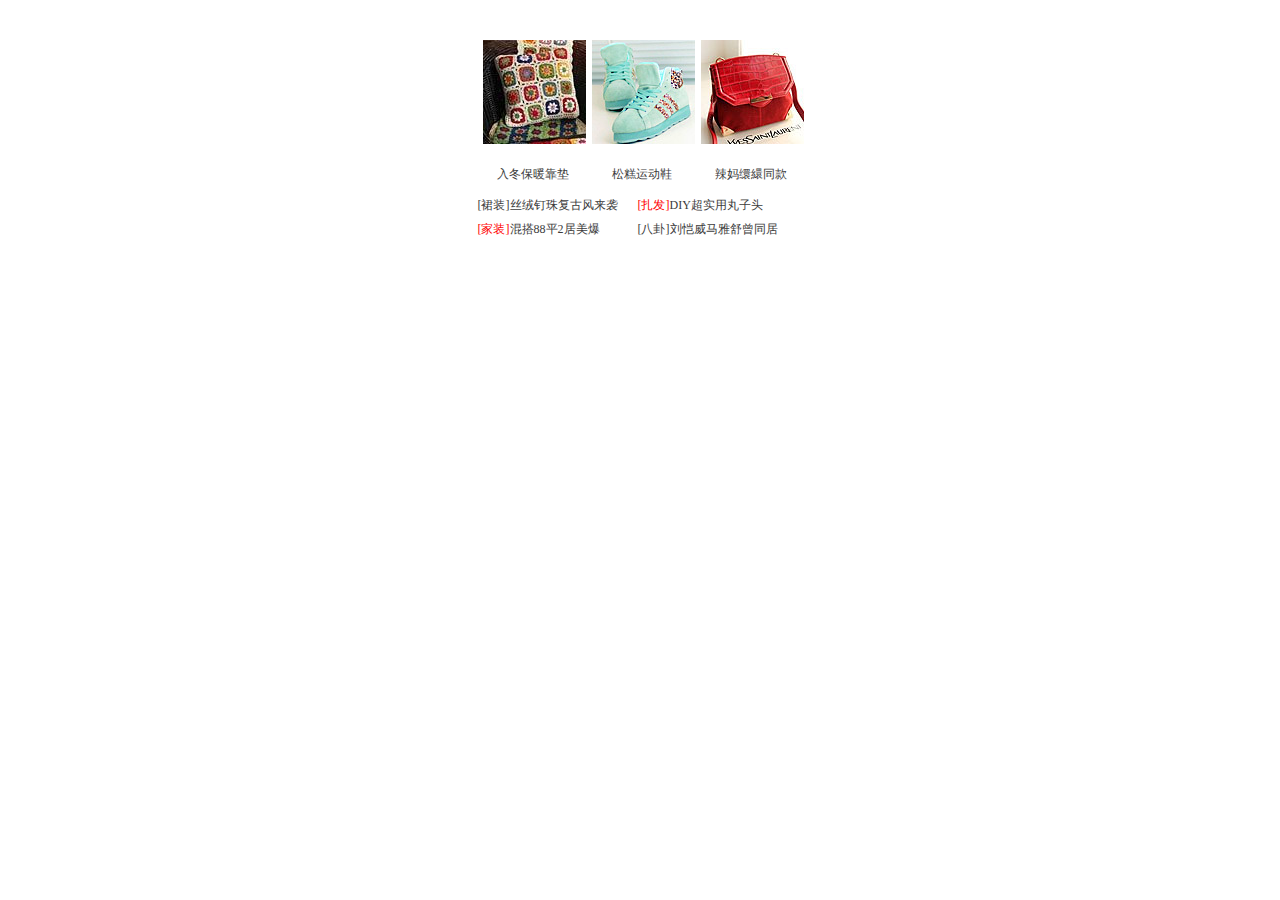
<file: asdasdasdasd.html>
<!DOCTYPE html PUBLIC "-//W3C//DTD XHTML 1.0 Transitional//EN" "http://www.w3.org/TR/xhtml1/DTD/xhtml1-transitional.dtd">
<html xmlns="http://www.w3.org/1999/xhtml">
<head>
<meta http-equiv="Content-Type" content="text/html; charset=utf-8" />
<title>无标题文档</title>
<link type="text/css" rel="stylesheet" href="css/style.css">
</head>

<body>
<div class="main">
	<ul class="imgList clearfix">
		<li>
        	<a href="##">
            <img src="img/a.png" />
            <span>入冬保暖靠垫</span>
			</a>
		</li>
		<li>
        	<a href="##">
            <img src="img/b.png" />
            <span>松糕运动鞋</span>
			</a>
		</li>
        <li>
        	<a href="##">
            <img src="img/c.png" />
            <span>辣妈缳繯同款</span>
			</a>
		</li>
</ul>
<ul class="textList clearfix">
	<li>
    	<a href="##">[裙装]</a><a href="##">丝绒钉珠复古风来袭</a>
	</li>
	<li>
    	<a  style="color:red;" href="##">[扎发]</a><a href="##">DIY超实用丸子头</a>
	</li>
	<li>
    	<a style="color:red;" href="##">[家装]</a><a href="##">混搭88平2居美爆</a>
	</li>
	<li>
    	<a href="##">[八卦]</a><a href="##">刘恺威马雅舒曾同居</a>
	</li>
</ul>
</div>
</body>
</html>
</file>
<file: css/style.css>
@charset "utf-8";
/* CSS 初始化 */
body,h1,h2,h3,h4,h5,h6,div,dl,dt,dd,table,tr,td,form,p,ul,li,ol,span,img,a,em,i,strong,b,input,select,option,textarea,label{ margin:0; padding:0;}
li{ list-style:none;}
img{ border:0 none; vertical-align:top;}
a{ color:#3c3c3c; text-decoration:none;}
a:hover{ color:#ff4400;}
.clearfix{ zoom:1;}
.clearfix:after{ content:"."; clear:both; visibility:hidden; height:0; display:block;}
body{ font-family:"宋体"; font-size:12px;}
.main{ width:365px; height:251px; background-color:#ffffff; margin:0 auto;}
.imgList{ width:364px; height:132px; padding:0px 27px 0px 17px; margin-top:39px;}
.imgList li{float:left;width:102px; height:132px; margin-left:7px;}
.imgList span{ display:block; width:100%; height:28px; line-height:26px; text-align:center; padding-top:17px;}
.textList{width:364px; height:auto; padding-left:20px; padding-right:27px; margin-top:26px;}
.textList li{ float:left; width:160px; height:13px; margin-bottom:11px;}
</file>
